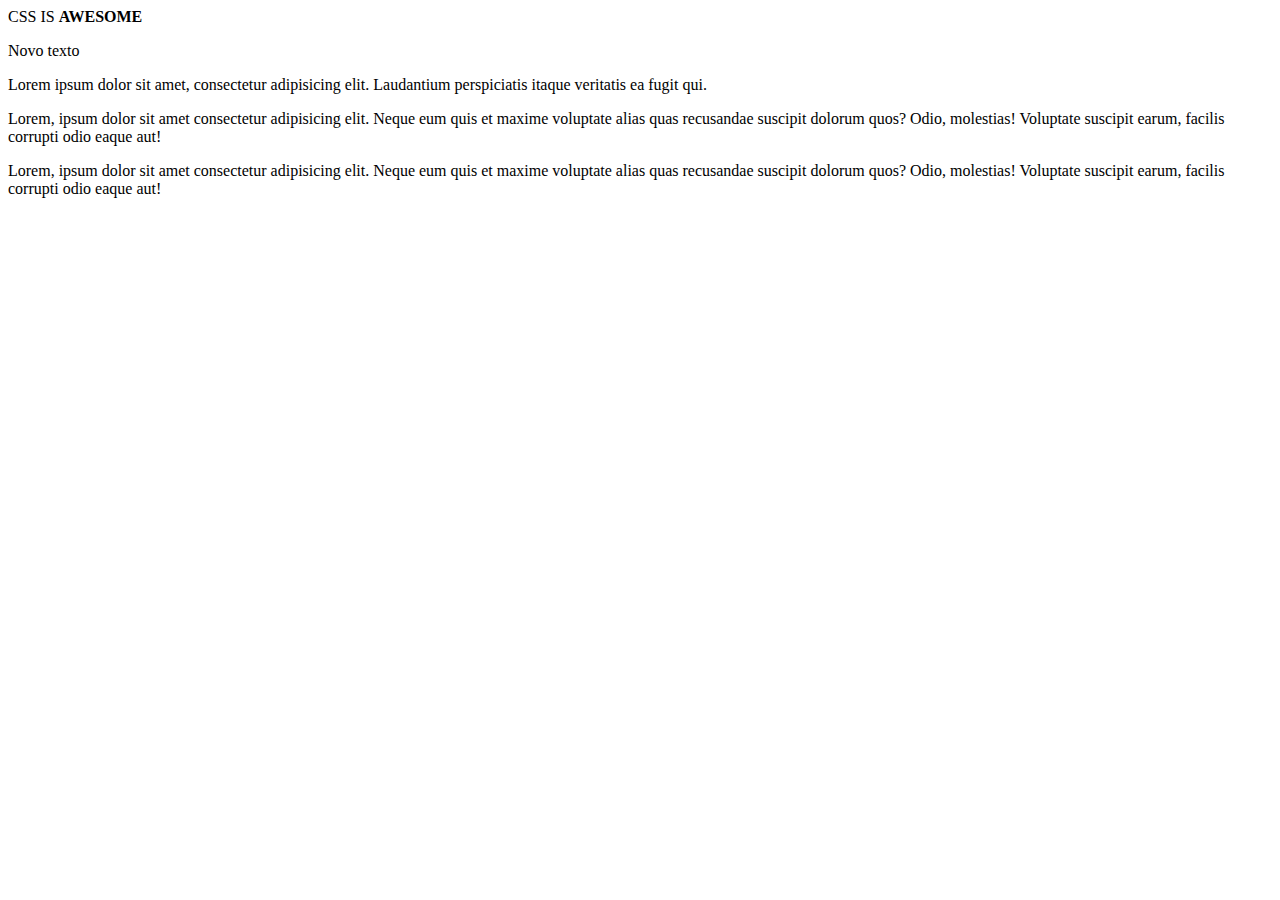
<file: Aula05/index.html>
<!DOCTYPE html>
<html lang="en">
<head>
    <meta charset="UTF-8">
    <meta name="viewport" content="width=device-width, initial-scale=1.0">
    <title>Document</title>
    <link rel="stylesheet" href="style.css">
</head>
<body>
    <div>
        CSS IS <strong>AWESOME</strong>
    </div>

    <div class="div2">
        <p> Novo texto</p>
        <p>
            Lorem ipsum dolor sit amet,
            consectetur adipisicing elit.
            <span> Laudantium </span>
            perspiciatis itaque veritatis
            ea fugit qui.
        </p>
    </div>
    <p>Lorem, ipsum dolor sit amet consectetur adipisicing elit. Neque eum quis et maxime voluptate alias quas recusandae
        suscipit dolorum quos? Odio, molestias! Voluptate suscipit earum, facilis corrupti odio eaque aut!</p>
    <div class="azul"></div>
    <div class="amarelo"></div>
    <div class="azul"></div>
    <p>Lorem, ipsum dolor sit amet consectetur adipisicing elit. Neque eum quis et maxime voluptate alias quas recusandae
        suscipit dolorum quos? Odio, molestias! Voluptate suscipit earum, facilis corrupti odio eaque aut!</p>
    
</body>
</html>
</file>
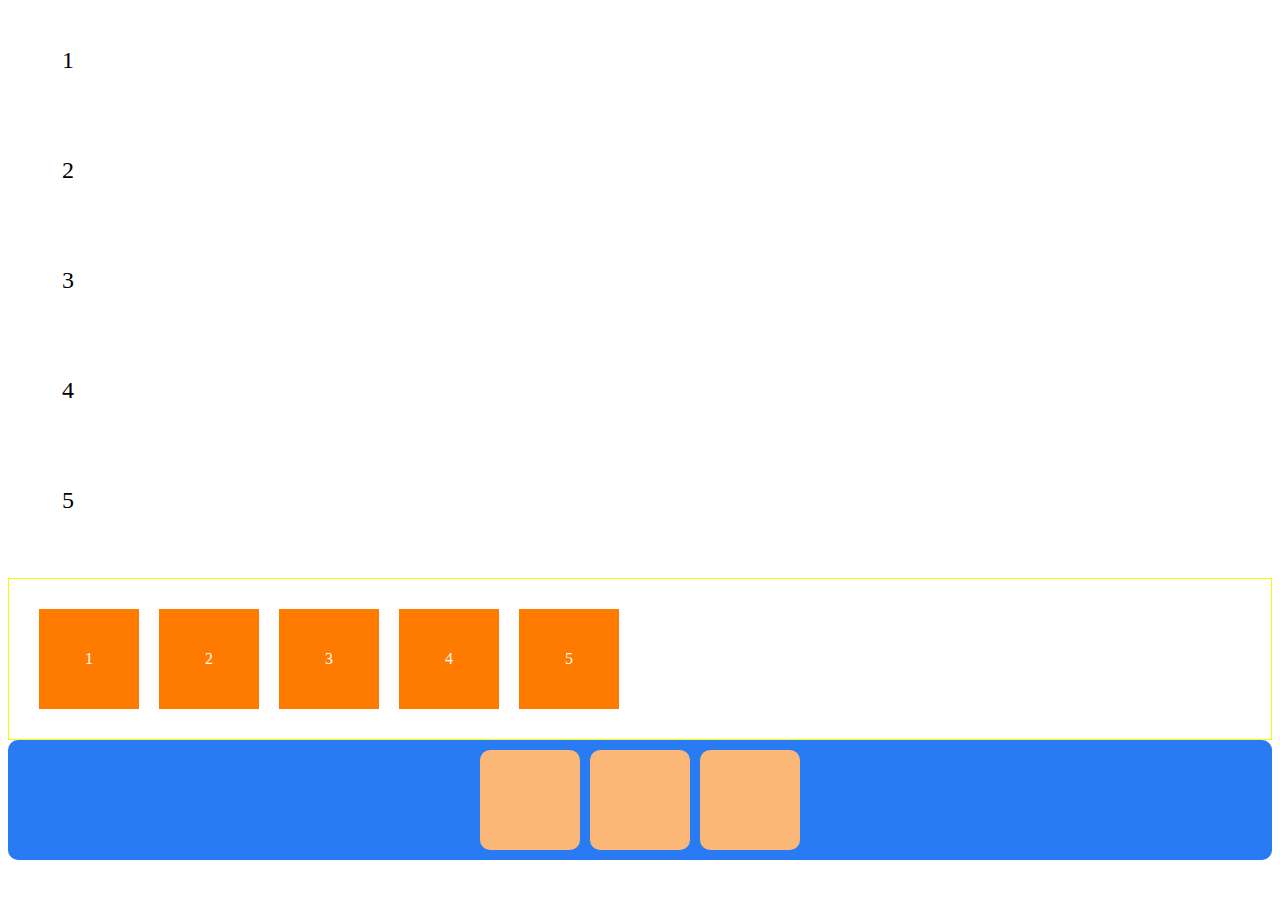
<file: Aula08/index.html>
<!DOCTYPE html>
<html lang="en">
<head>
    <meta charset="UTF-8">
    <meta name="viewport" content="width=device-width, initial-scale=1.0">
    <title>Aula 08</title>
    <link rel="stylesheet" href="style.css">
</head>
<body>
    <div class="caisa-cinza">
        <div class="caixa-direction">
            <div class="numero circulo">1</div>
        </div>
        <div class="caixa-direction">
            <div class="numero circulo">2</div>
        </div>
        <div class="caixa-direction">
            <div class="numero circulo">3</div>
        </div>
        <div class="caixa-direction">
            <div class="numero circulo">4</div>
        </div>
        <div class="caixa-direction">
            <div class="numero circulo">5</div>
        </div>        
    </div>

    <br>

    <div class="caixa-branca">
        <div class="caixa-wrap">1</div>
        <div class="caixa-wrap">2</div>
        <div class="caixa-wrap">3</div>
        <div class="caixa-wrap">4</div>
        <div class="caixa-wrap">5</div>
    </div>
    <div class="caixa-azul">
        <div class="caixa-justify"></div>
        <div class="caixa-justify"></div>
        <div class="caixa-justify"></div>
    </div>
</body>
</html>
</file>
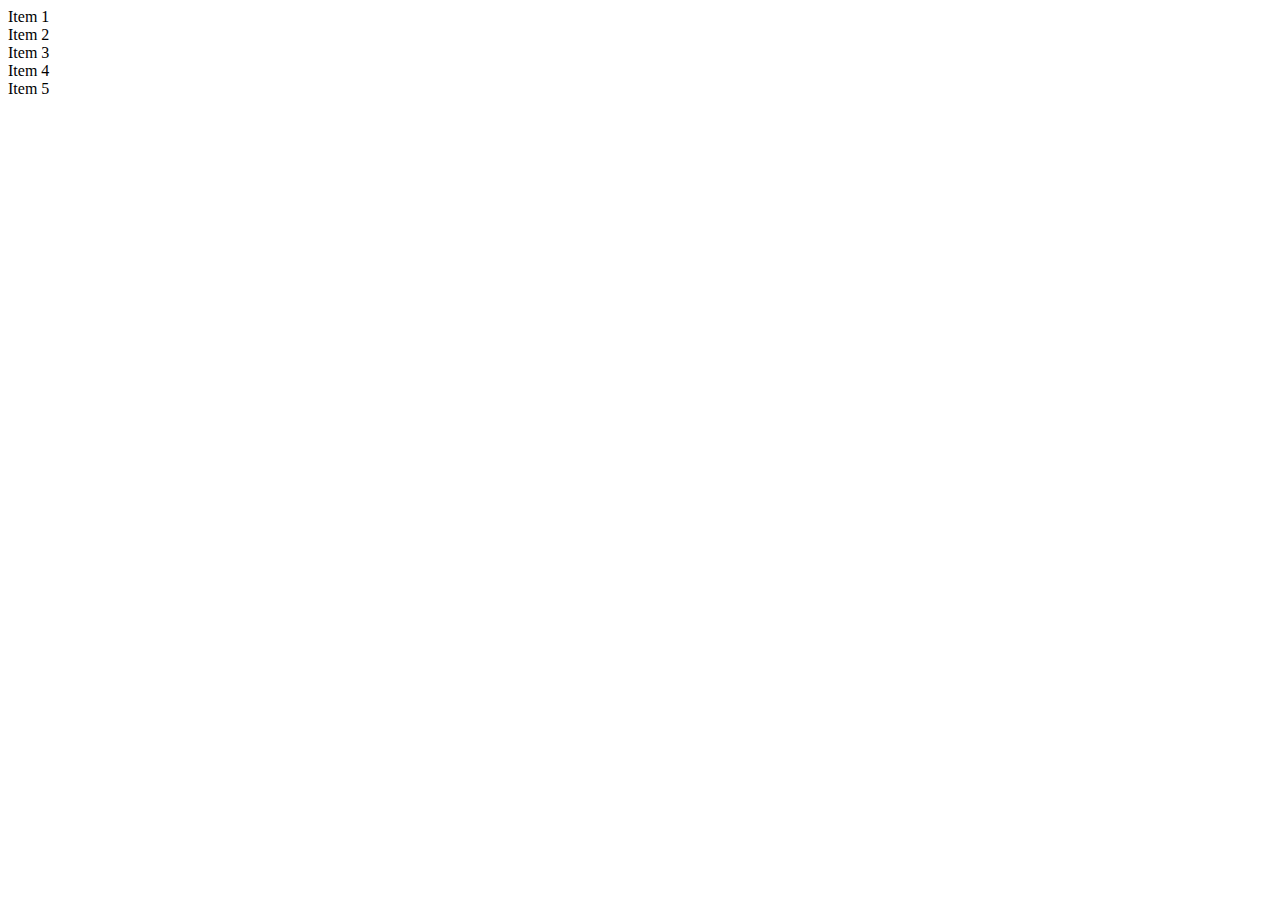
<file: Aula08/Atividade/index.html>
<!DOCTYPE html>
<html lang="en">
<head>
    <meta charset="UTF-8">
    <meta name="viewport" content="width=device-width, initial-scale=1.0">
    <title>Atividade</title>
</head>
<body>
    <div class="container">
    <div class="item item1"> Item 1</div>
    <div class="item item2">Item 2</div>
    <div class="item item3">Item 3</div>
    <div class="item item4">Item 4</div>
    <div class="item item5">Item 5</div>
    </div>
</body>
</html>
</file>
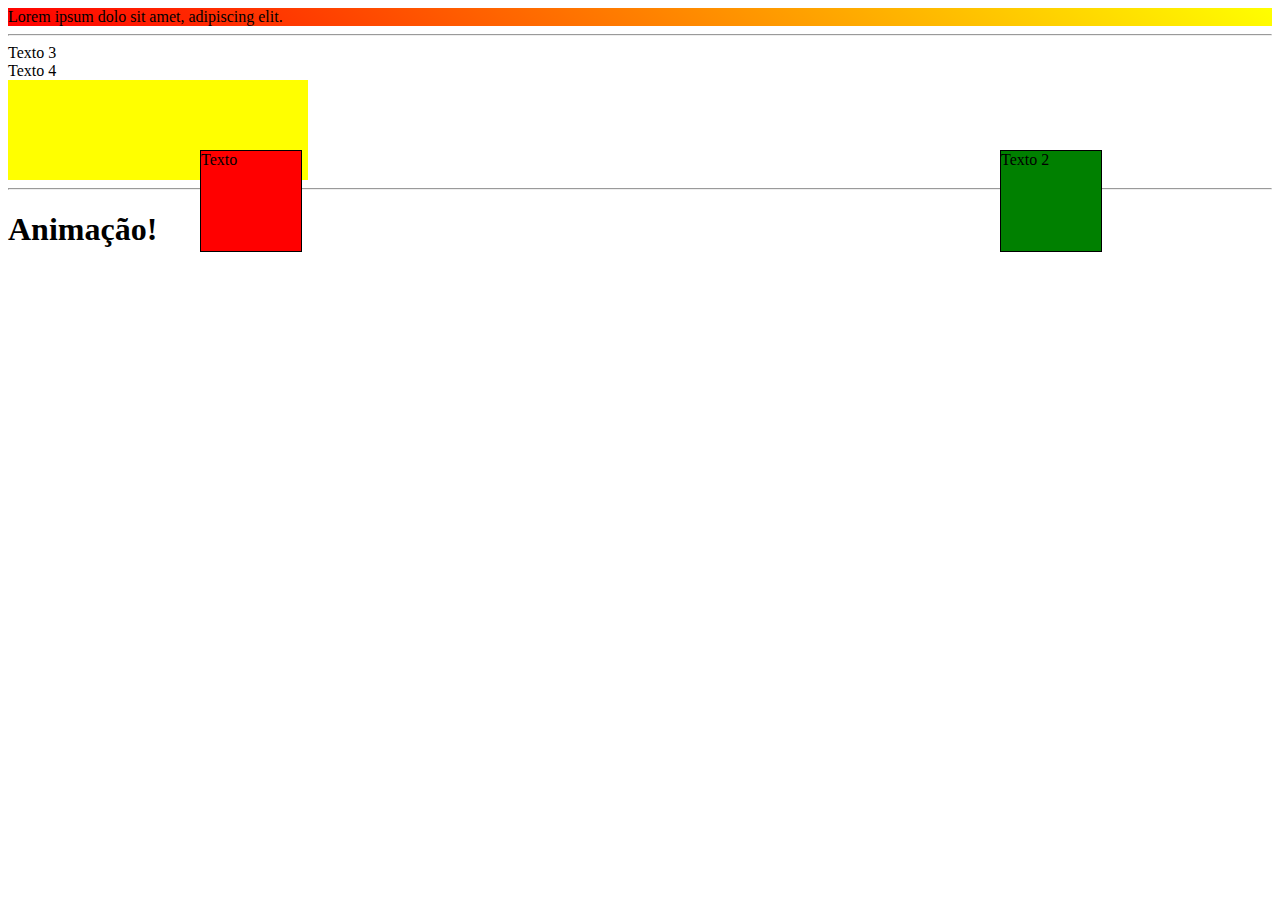
<file: Estudos/Aula07/index.html>
<!DOCTYPE html>
<html lang="en">
<head>
    <meta charset="UTF-8">
    <meta name="viewport" content="width=device-width, initial-scale=1.0">
    <title>Document</title>
    <link rel="stylesheet" href="style.css">
</head>
<body>
    <div id="grad">
        Lorem ipsum dolo
        sit amet,
        adipiscing elit.
    </div>  
    <hr>
    <div class="vazio"> </div>
    <div class="transform"> Texto </div> 
    <div class="transform2"> Texto 2</div>
    <div class="transform3"> Texto 3</div>
    <div class="transform4"> Texto 4</div>
    <div class="transitin"></div>
    <hr>
    <h1>Animação!</h1>
</body>
</html>
</file>
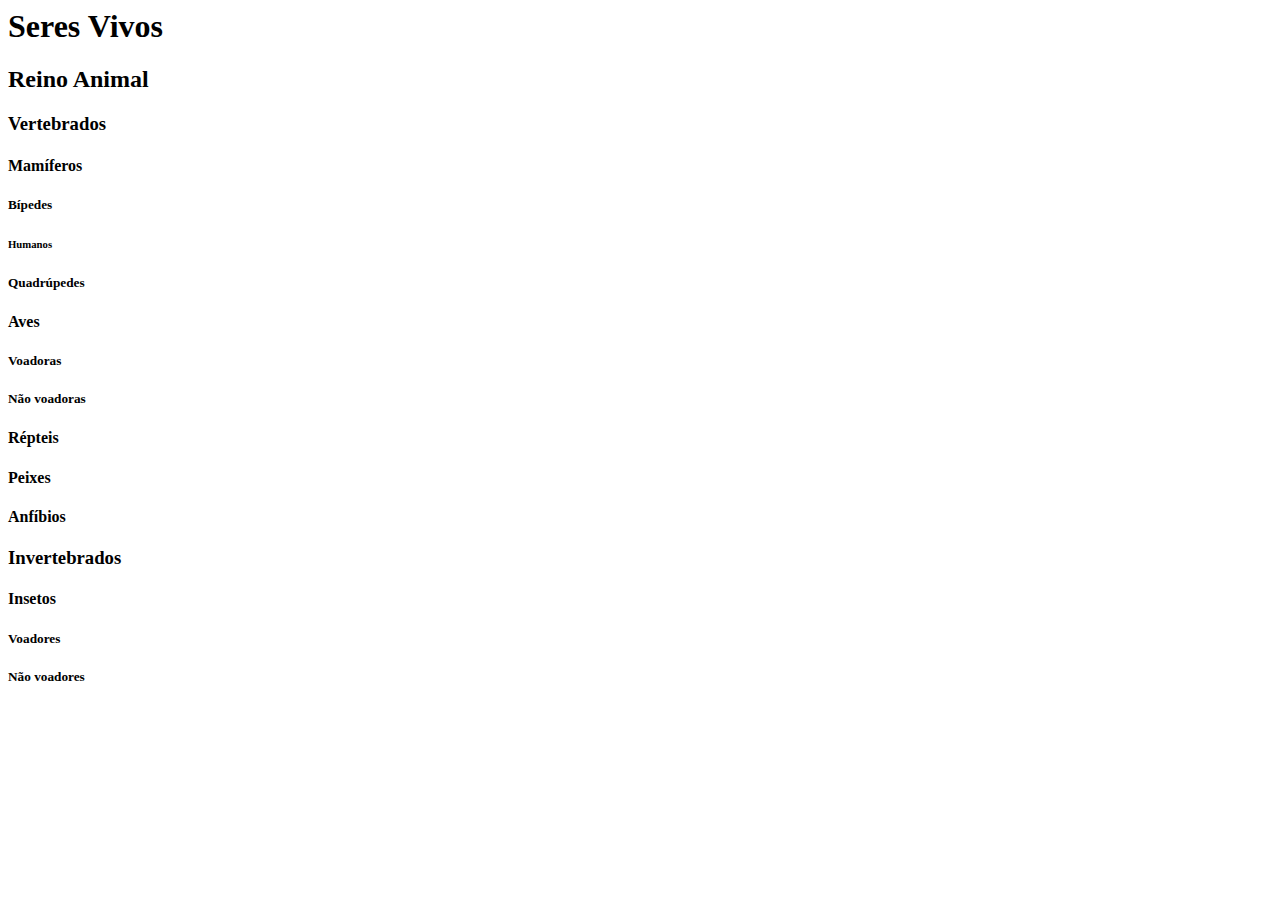
<file: primeiraAula.html>
<html>
    <!--Aqui vai as tagsa de "configs"-->
    <head>
        <meta charset="UTF-8">
        <link rel="shortcut icon" href="imagem.jpg">
 
        <title>Aula 1</title>
        </head>
        <!--Aqui vai todo o conteudo visivel da pegina-->
        <body>
            <h1>Seres Vivos</h1>
   
            <h2>Reino Animal</h2>
           
            <h3>Vertebrados</h3>
           
            <h4>Mamíferos</h4>
            <h5>Bípedes</h5>
            <h6>Humanos</h6>
            <h5>Quadrúpedes</h5>
           
            <h4>Aves</h4>
            <h5>Voadoras</h5>
            <h5>Não voadoras</h5>
       
            <h4>Répteis</h4>
            <h4>Peixes</h4>
            <h4>Anfíbios</h4>
       
            <h3>Invertebrados</h3>
           
            <h4>Insetos</h4>
            <h5>Voadores</h5>
            <h5>Não voadores</h5>
        </body>
</html>
</file>
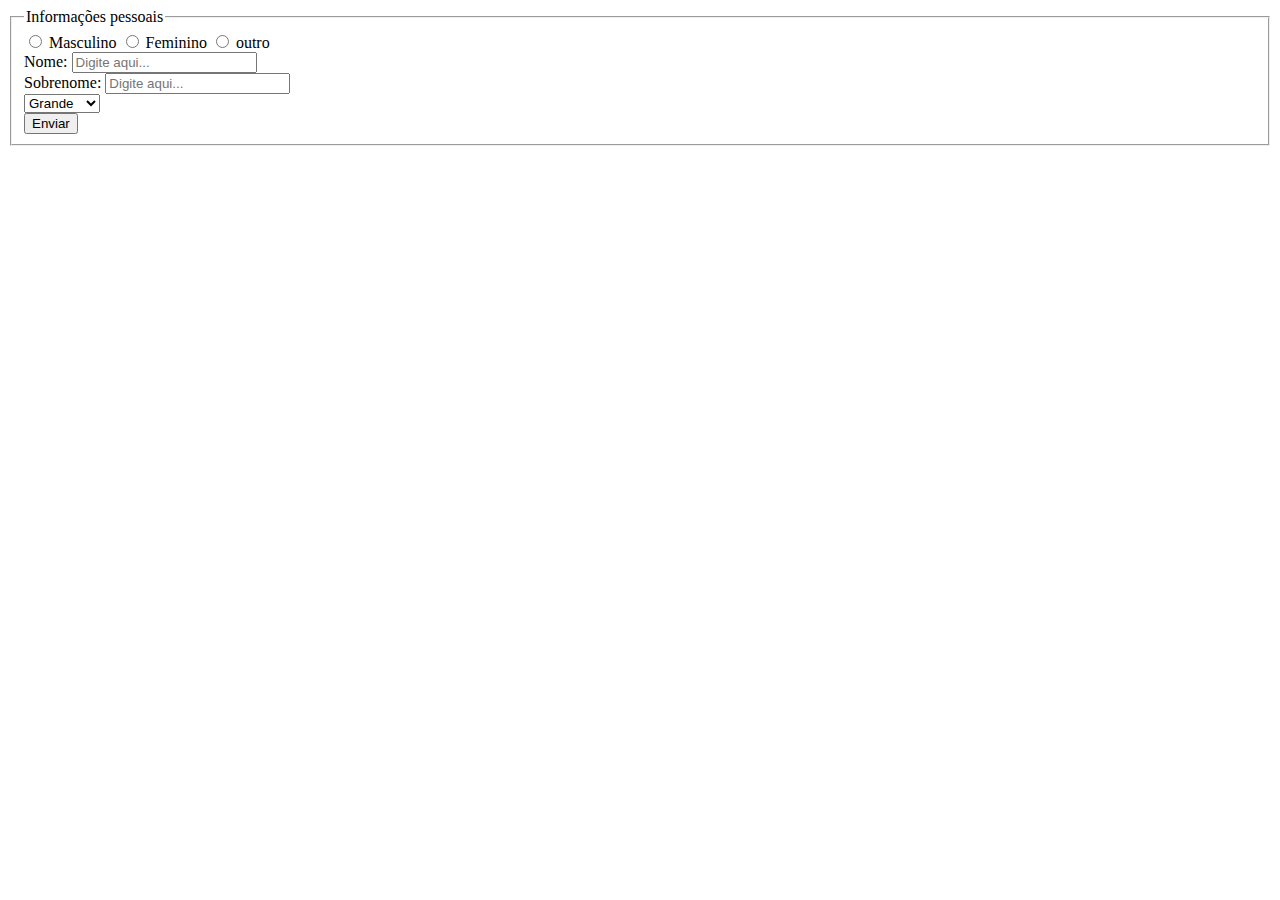
<file: Aula03/Exercico.html>
<!DOCTYPE html>
<html lang="en">
<head>
    <meta charset="UTF-8">
    <meta name="viewport" content="width=device-width, initial-scale=1.0">
    <title>Exercicio</title>
</head>
<body>
    <form action="">
        <fieldset>
            <legend>Informações pessoais</legend>
            <input type="radio" name="genero" value="m">
        <span>Masculino</span>
            <input type="radio" name="genero" value="f">
        <span>Feminino</span>
            <input type="radio" name="genero" value="o">
        <span>outro</span>

        <br>

        <label for="nome"> Nome: </label>
        <input type="text" name="nome" placeholder="Digite aqui..."/>

        <br>

        <label for="sobrenome"> Sobrenome: </label>
        <input type="text" name="sobrenome" placeholder="Digite aqui..."/>

        <br>

        <select name="tamanho:"> 
            <option value="G">Grande</option>
            <option value="M">Médio</option>
            <option value="P">Pequeno</option>
        </select>

        <br>
        
        
        <button type="submit">Enviar</button>
    </fieldset>
    
    </form>
</body>
</html>
</file>
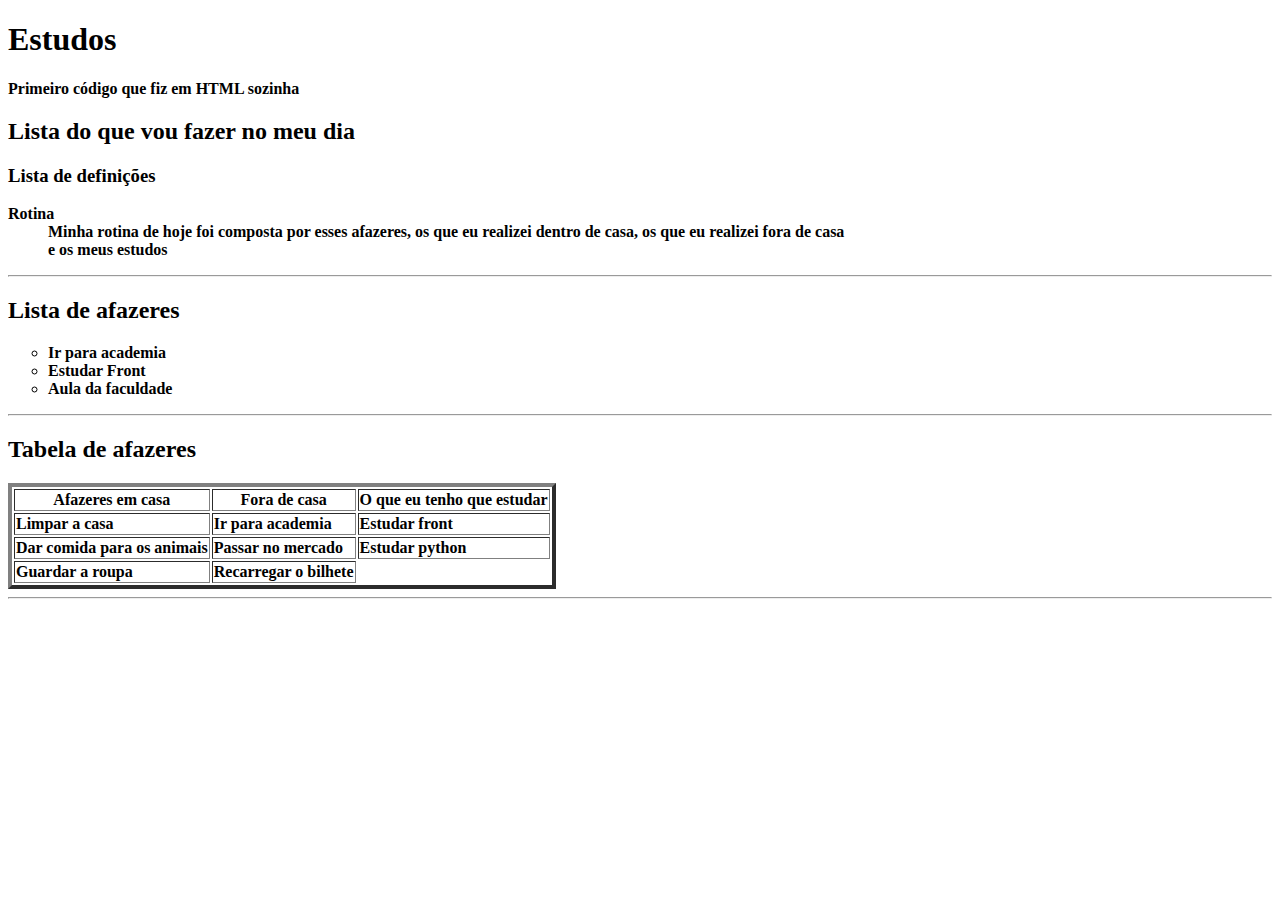
<file: Estudos/Lista.html>
<!DOCTYPE html>
<html lang="en">
<head>
    <meta charset="UTF-8">
    <meta name="viewport" content="width=device-width, initial-scale=1.0">
    <title>Estudos</title>
</head>
<body>
    <h1>Estudos</h1>
    <p><b>Primeiro código que fiz em HTML sozinha
    </div>
    <h2>Lista do que vou fazer no meu dia</h2>
    <h3>Lista de definições</h3>
    <dl>
        <dt>Rotina</dt>
        <dd>Minha rotina de hoje foi composta por esses afazeres, os que eu realizei dentro de casa, os que eu realizei fora de casa<br>
        e os meus estudos </dd>
    </dl>
    <hr>
    <div>
    <div>
    <h2>Lista de afazeres</h2>
    <ul type="circle">
        <li>Ir para academia</li>
        <li>Estudar Front</li>
        <li>Aula da faculdade</li>
    </ul>
    <hr>
    <h2>Tabela de afazeres</h2>
    <table border="4">
        <tr>
            <th>Afazeres em casa</th>
            <th>Fora de casa</th>
            <th>O que eu tenho que estudar</th>
        </tr>
        <tr>
            <td>Limpar a casa</td>
            <td>Ir para academia</td>
            <td>Estudar front</td>
        </tr>
        <tr>
            <td>Dar comida para os animais</td>
            <td>Passar no mercado</td>
            <td>Estudar python</td>
        </tr>
        <tr>
            <td>Guardar a roupa</td>
            <td>Recarregar o bilhete</td>
        </tr>
    </table>
    </div>
    <hr>
    

    
</body>
</html>
</file>
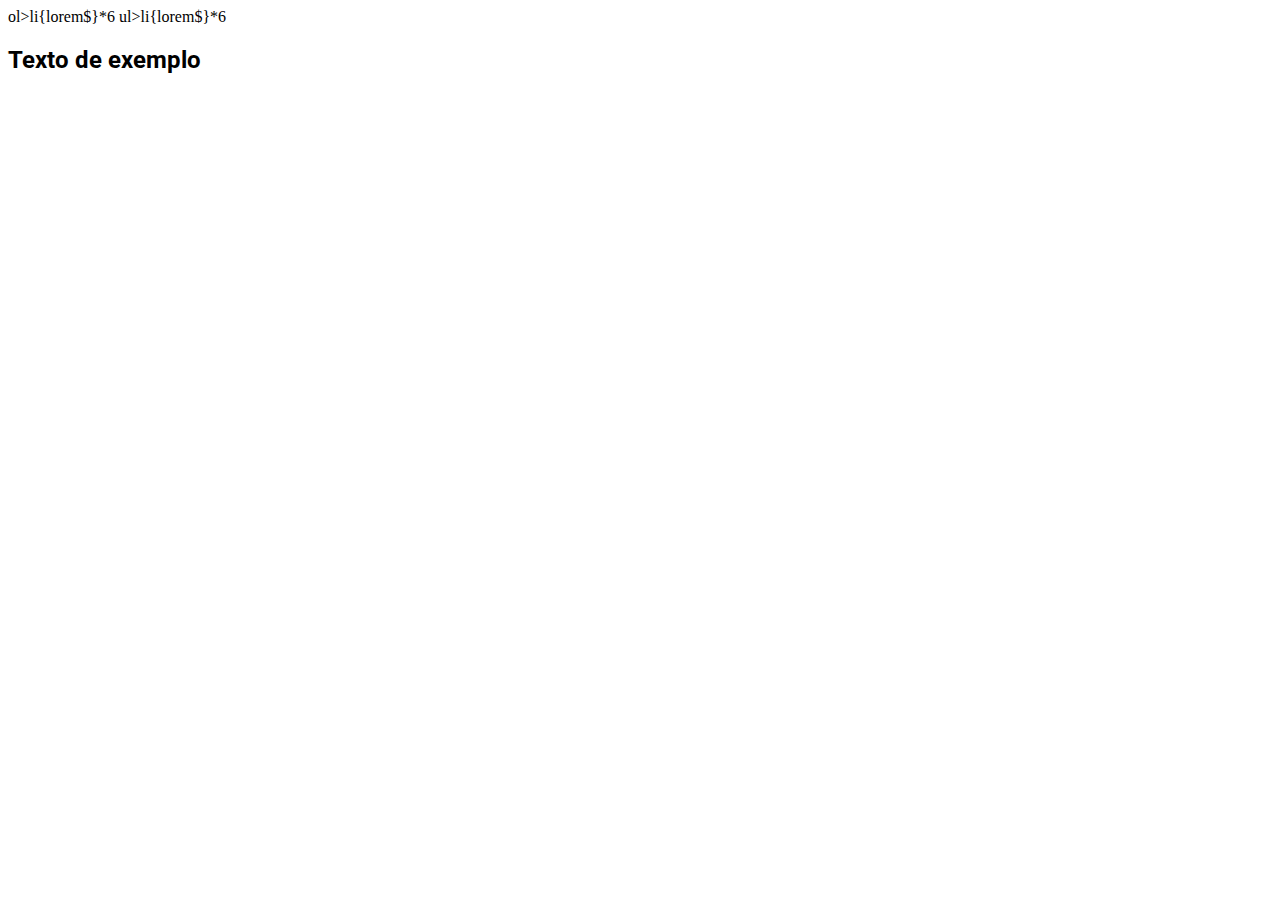
<file: Aula04/Aula04/index2.html>
<!DOCTYPE html>
<html lang="en">
<head>
    <meta charset="UTF-8">
    <meta name="viewport" content="width=device-width, initial-scale=1.0">
    <link href="https://fonts.googleapis.com/css?family=Roboto&display=swap" rel="stylesheet">
    <title>Document</title>

    <style>
        /* list-style-type */
        ol {
            list-style-type: none;
        }
        ul {
            list-style-type: none;
        }
        /* font-style */
        .normal {
            font-style: normal;
        }
        .italico {
            font-style: italic;
        }
        /* font-weight */
        .negrito {
            font-weight: bold;
        }
        .normal2 {
            font-weight: normal;
        }
        /* font-size */
        .textoGrande {
            font-size: 20px;
        }
        .textoRelativo {
            font-size: 200%;
        }
        /* font-family */
        .impact {
            font-family: Impact, sans-serif;
        }
        .comicSans {
            font-family: "Comic Sans MS", sans-serif;
        }
        /* text-align */
        .centralizar {
            text-align: center;
        }
        .aDireita {
            text-align: right;
        }
        /* text-decoration */
        .sublinhado {
            text-decoration: none;
        }
        .tachado {
            text-decoration: line-through;
        }
        /* background-color */
        .fundo {
            background-color: yellow;
        }
        
        h2 {
            font-family: 'Roboto', sans-serif;
        }

    </style>
</head>
<body>

    ol>li{lorem$}*6

    ul>li{lorem$}*6
    
    <h2>Texto de exemplo</h2>
</body>
</html>
</file>
<file: Aula05/style.css>
.div {
    /* propriedades decorativas */
    border: solid 1px black;
    display: inline-block;
    font-size: 30px;
    font-family: Arial;
    /* propriedades que fazem o "problema" */
    width: 300px;
    height: 110px;
    /* Overflow: Visible: valor padrão. Hidden: o excedente não é exibido. 
    Scroll: gera uma barra de scroll nos dois eixos (x/y). Auto: gera o scroll apenas no eixo necessário. */
    overflow: hidden;
    /* inserindo margem e espaçamento */
    margin: 50px 10px 12px 15px;
    padding: 5px 10px 12px 15px;

    border-top: groove 10px red;
    border-right: ridge 7px cyan;
    border-bottom: solid 7px green;
    border-left: solid 12px yellow;

    border-radius: 100%;
p{
    display: inline;
    background-color: yellow;
}

span{
    display: block;
    background-color: gray;
}
p {
    font-size: 35px;
}
div {
    width: 100px;
    height: 100px;
    background-color: yellow;
    position: fixed;
    top: 10px;
    left: 10px;
}
.azul {
    border: solid 4px blue;
    background-color: lightblue;
}
.amarelo {
    border: solid 4px red;
    background-color: yellow;
    position: relative;
    top: 40px;
    left: 40px;
}
</file>
<file: Aula08/style.css>
.caixa-cinza{
    background-color: #ccc;
    height: 200px;
    display: flex;
    flex-direction: row;
}
.caixa-direction{
    width: 100px;
    height: 100px;
    background-color: #fff;
    border-radius: 15px;
    margin: 10px;
    position: relative;
}
.numero{
    font-size: 150%;
    color: rgb(#189, green, blue)

}
.circulo{
    width: 50%;
    height: 50%;
    background-color: rgb(red, green, blue);
    display: flex;
    justify-content: center;
    align-items: center;
    position: absolute;
    top: 50%;
    left: 50%;
    transform: translate(-50%, -50%);
}

.caixa-branca{
    background-color: #ffff;
    border: solid 1px #eeff00;
    padding: 20px;
    display: flex;
    flex-wrap: nowrap;
}
.caixa-wrap{
    width: 100px;
    height: 100px;
    background-color: #ff7b00;
    color: #fff;
    display: flex;
    justify-content: center;
    align-items: center;
    margin: 10px;
    position: relative;
}

.caixa-azul{
    background-color: #287bf2;
    border-radius: 10px;
    padding: 5px;
    display: flex;
    flex-direction: row;
    justify-content: center;
}
.caixa-justify{
    width: 100px;
    height: 100px;
    background-color: #fab778;
    margin: 5px;
    border-radius: 10px;
}
</file>
<file: Estudos/Aula07/style.css>
#grad {
    background-image: linear-gradient(45deg, red, yellow);
}
div.vazio {
    width: 100px;
    height: 100px;
    border: solid 1px black;
    position: absolute;
    left: 200px;
    top: 150px;
}
div.transform {
    width: 100px;
    height: 100px;
    position: absolute;
    left: 200px;
    top: 150px;
    border:  solid 1px black;
    background-color: red;
}
div.transform:hover{
    transform: translate(10px, 20px);
    transform: rotate(30deg);
}



div.transform2 {
    width: 100px;
    height: 100px;
    position: absolute ;
    left: 600px;
    top: 150px;
    border:  solid 1px black;
    background-color: blue;
}
    div.transform2:hover{
        transform: rotate(30deg);
    }

div.transform2 {
    width: 100px;
    height: 100px;
    position: absolute ;
    left: 800px;
    top: 150px;
    border:  solid 1px black;
    background-color: orangered;
}
    div.transform2:hover{
        transform: scale(2,1);

    }
div.transform2 {
    width: 100px;
    height: 100px;
    position: absolute ;
    left: 1000px;
    top: 150px;
    border:  solid 1px black;
    background-color: green;
}
    div.transform2:hover{
        transform: skew(20deg, 10deg);

    }
    div.transitin{
        width: 300px;
        height: 100px;
        transition: height 2s, width 1s, all 2s;
        background-color: yellow;
    }
    div.transitin:hover{
        height: 200px;
        width: 200px;
        padding: 20px;
        background-color: cyan;
    }
    h1 {
        animation-name: aparecer;
        animation-duration: 2s;
        animation-iteration-count: infinite;
    }
</file>
